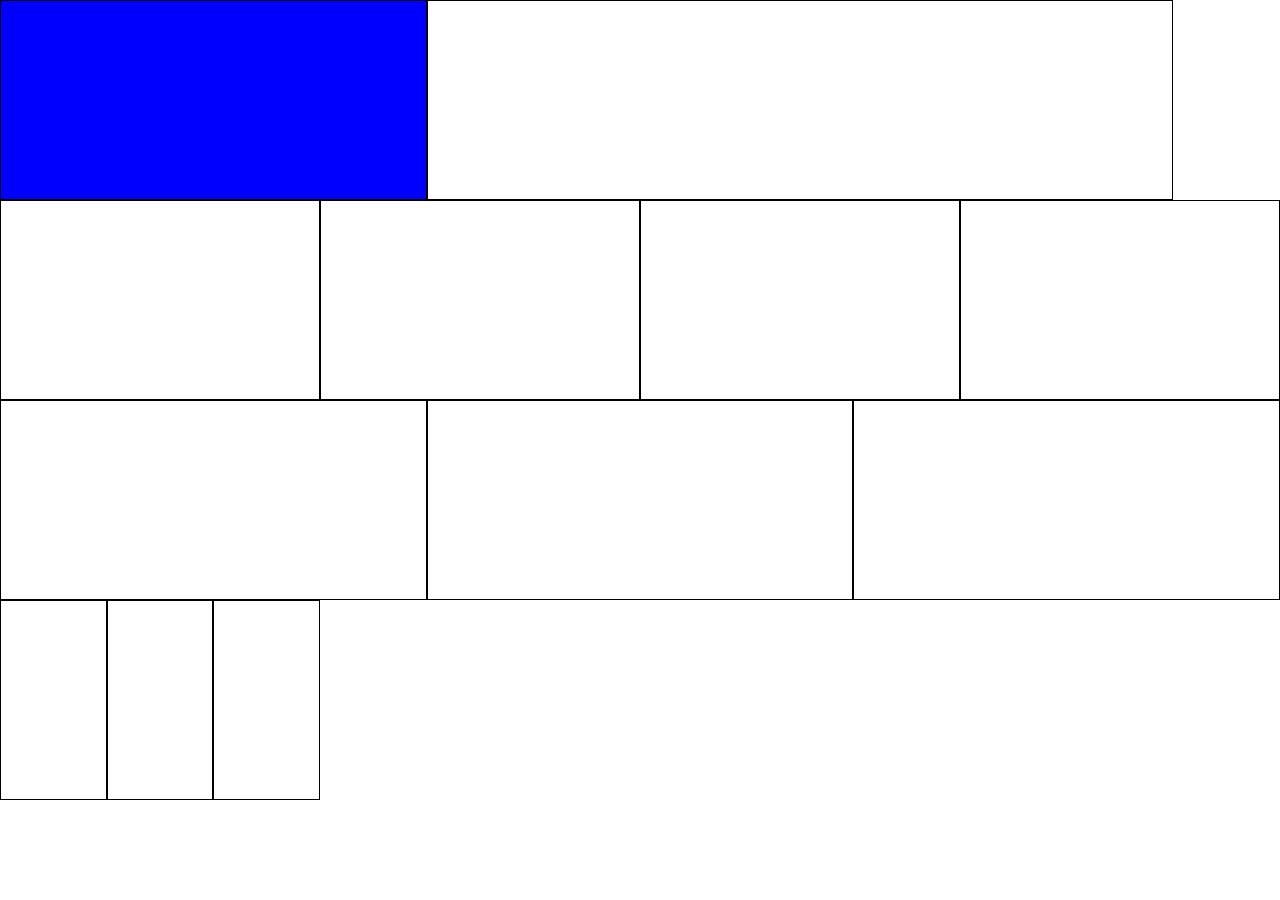
<file: html-css/Bootstrap-grid/index.html>
<!DOCTYPE html>
<html lang="es">
<head>
  <meta charset="UTF-8">
  <meta name="viewport" content="width=device-width, initial-scale=1.0">
  <title>Document</title>
  <link rel="stylesheet" href="bootstrap/css/bootstrap.css">
  <link rel="stylesheet" href="styles/styles.css">
</head>
<body>
  <header>

  </header>
  <main>
    <section>
      <article class="col-xs-12 col-sm-12 col-md-5 col-lg-4 red"></article>
      <article class="col-md-7"></article>
      <article class="col-md-3"></article>
      <article class="col-md-3"></article>
      <article class="col-md-3"></article>
      <article class="col-md-3"></article>
      <article class="col-md-4"></article>
      <article class="col-md-4"></article>
      <article class="col-md-4"></article>
      <article class="col-md-1"></article>
      <article class="col-md-1"></article>
      <article class="col-md-1"></article>
    </section>
  </main>
  <footer>

  </footer>
  <script src="bootstrap/js/jquery-2.2.3.min.js">

  </script>
  <script src="bootstrap/js/bootstrap.js"></script>
</body>
</html>
</file>
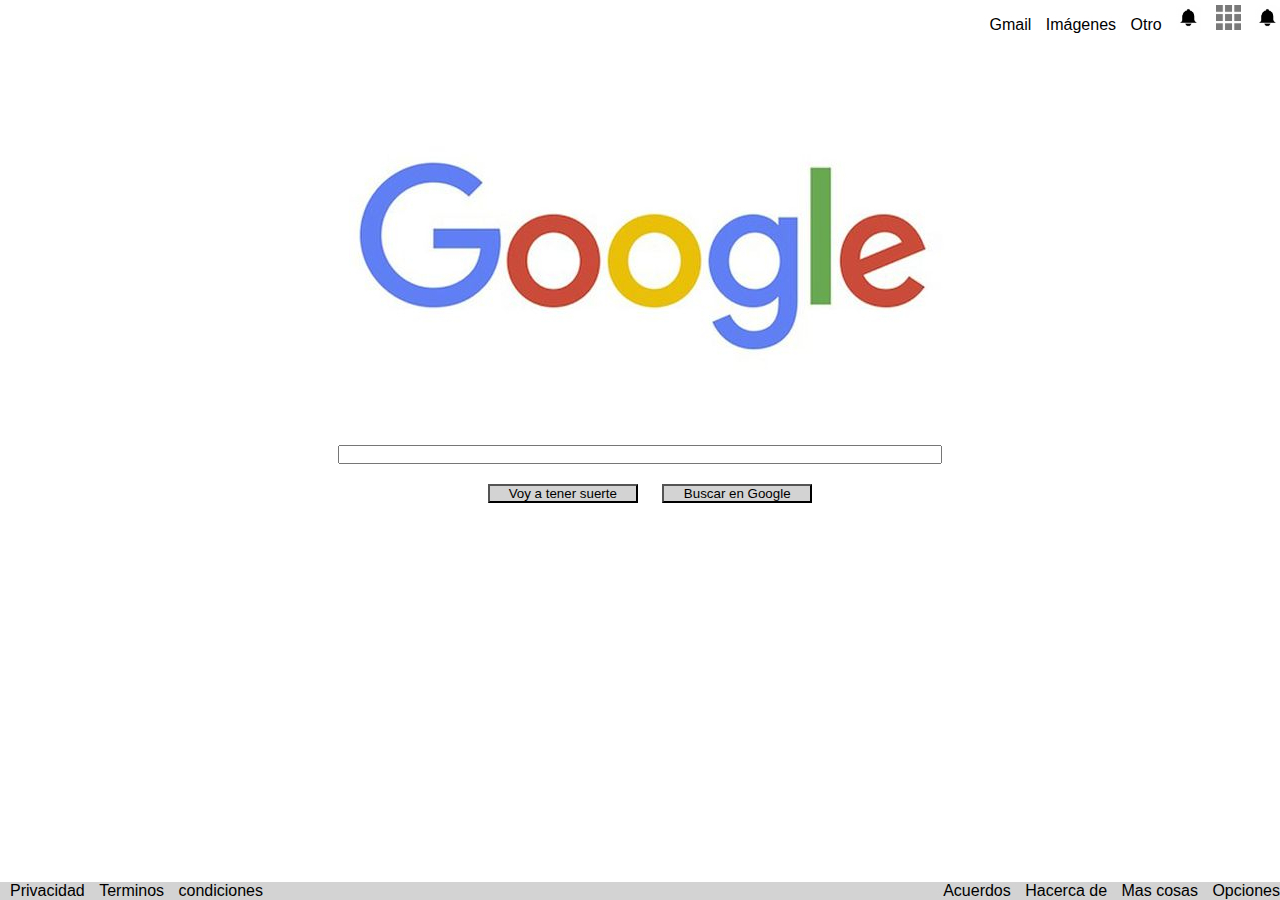
<file: html-css/Google/index.html>
<!DOCTYPE html>
<html lang="en">
<head>
  <meta charset="UTF-8">
  <title>Google</title>
  <link rel="stylesheet" href="styles/styles.css">
</head>
<body>
  <header>
    <nav>
      <a href="">Gmail</a>
      <a href="">Imágenes</a>
      <a href="">Otro</a>
      <a href=""><img class="header-nav_img" src="img/bell-icon.jpg" alt=""></a>
      <a href=""><img class="header-nav_img" src="img/apps-icon.png" alt=""></a>
      <a href=""><img class="header-nav_img" src="img/bell-icon.jpg" alt=""></a>
    </nav>
  </header>
  <main>
    <section>
      <div>
        <img src="img/Google.jpg" alt="Logo de Google">
      </div>
      <input type="text">
      <div>
        <button>Voy a tener suerte</button>
        <button>Buscar en Google</button>
      </div>
    </section>
  </main>
  <footer>
    <div>
      <a href="">Privacidad</a>
      <a href="">Terminos</a>
      <a href="">condiciones</a>
    </div>
    <div>
      <a href="">Acuerdos</a>
      <a href="">Hacerca de</a>
      <a href="">Mas cosas</a>
      <a href="">Opciones</a>
    </div>
  </footer>
</body>
</html>
</file>
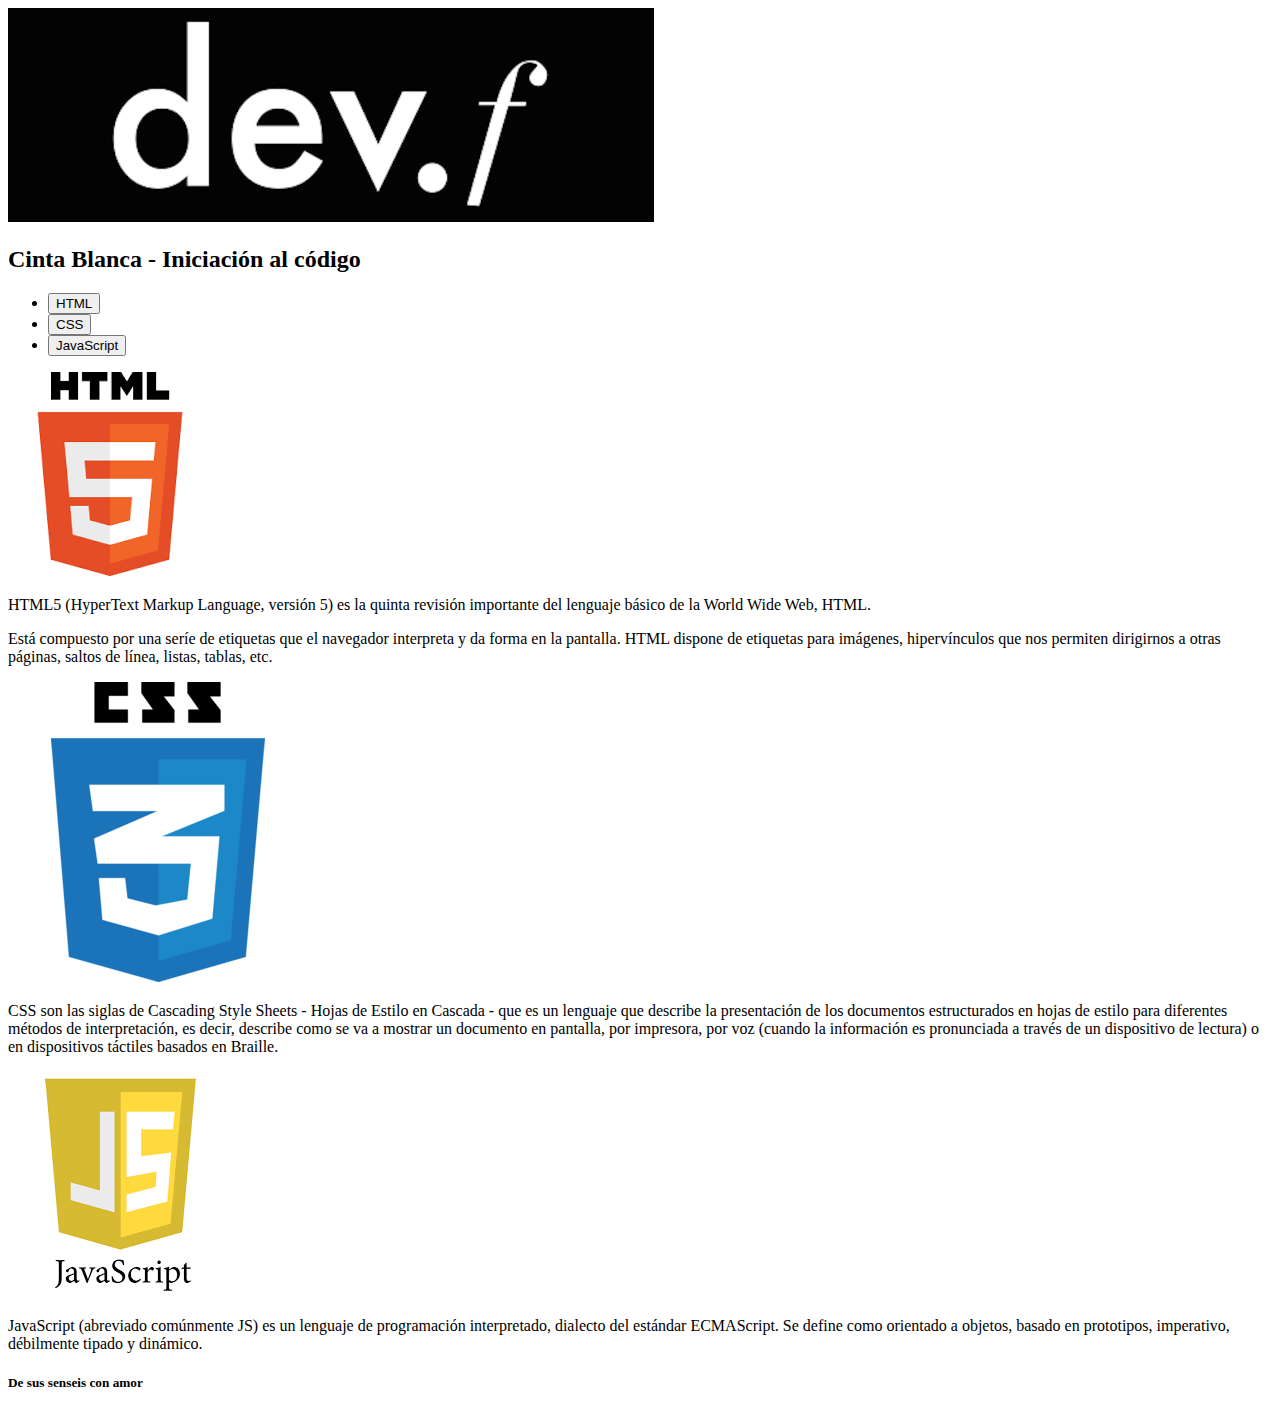
<file: html-css/PrimerEjemplo/index.html>
<!DOCTYPE html>
<html lang="es">
  <head>
    <meta charset="UTF-8">
    <title>Document</title>
    <!--<link rel="stylesheet" href="styles.css"-->
  </head>

  <body>
    <header>
      <img src="img/devf.png" alt="dev.f logo">
      <h2>Cinta Blanca - Iniciación al código</h2>
    </header>
    <div>
      <nav>
        <ul>
          <li>
            <button id="html" type="button" name="button" onclick="html()">HTML</button>
          </li>
          <li>
            <button id="css" type="button" name="button" onclick="css()">CSS</button>
          </li>
          <li>
            <button id="js" type="button" name="button" onclick="js()">JavaScript</button>
          </li>
        </ul>
      </nav>
      <section id="html1">
        <img src="img/html.png" alt="HTML logo">
        <p>HTML5 (HyperText Markup Language, versión 5) es la quinta revisión
          importante del lenguaje básico de la World Wide Web, HTML. </p>
        <p> Está compuesto por una
          seríe de etiquetas que el navegador interpreta
          y da forma en la pantalla. HTML dispone de etiquetas para imágenes, hipervínculos
          que nos permiten dirigirnos a otras páginas, saltos de línea, listas, tablas, etc.</p>
      </section>
      <section id="css1">
        <img src="img/css.png" alt="CSS logo">
        <p>CSS son las siglas de Cascading Style Sheets - Hojas de Estilo en Cascada - que es un
          lenguaje que describe la presentación de los documentos estructurados en hojas de estilo
           para diferentes métodos de interpretación, es decir, describe como se va a mostrar un
           documento en pantalla, por impresora, por voz (cuando la información es pronunciada a
           través de un dispositivo de lectura) o en dispositivos táctiles basados en Braille.</p>
      </section>
      <section id="js1">
        <img src="img/javascript.png" alt="JavaScript logo" />
        <p>JavaScript (abreviado comúnmente JS) es un lenguaje de programación interpretado, dialecto
          del estándar ECMAScript. Se define como orientado a objetos, basado en prototipos, imperativo,
           débilmente tipado y dinámico.</p>
      </section>
      <aside>
        <!--<h2>Senseis</h2>
        <img src="img/diego.jpg" alt="Diego">
        <h4>Diego De Granda</h4>
        <img src="img/anuar.jpg" alt="Anuar">
        <h4>Anuar Harb</h4>-->
      </aside>
    </div>
    <footer>
      <h5>De sus senseis con amor</h5>
    </footer>
  </body>
  <script type="text/javascript" src=ejemplo.js></script>

</html>
</file>
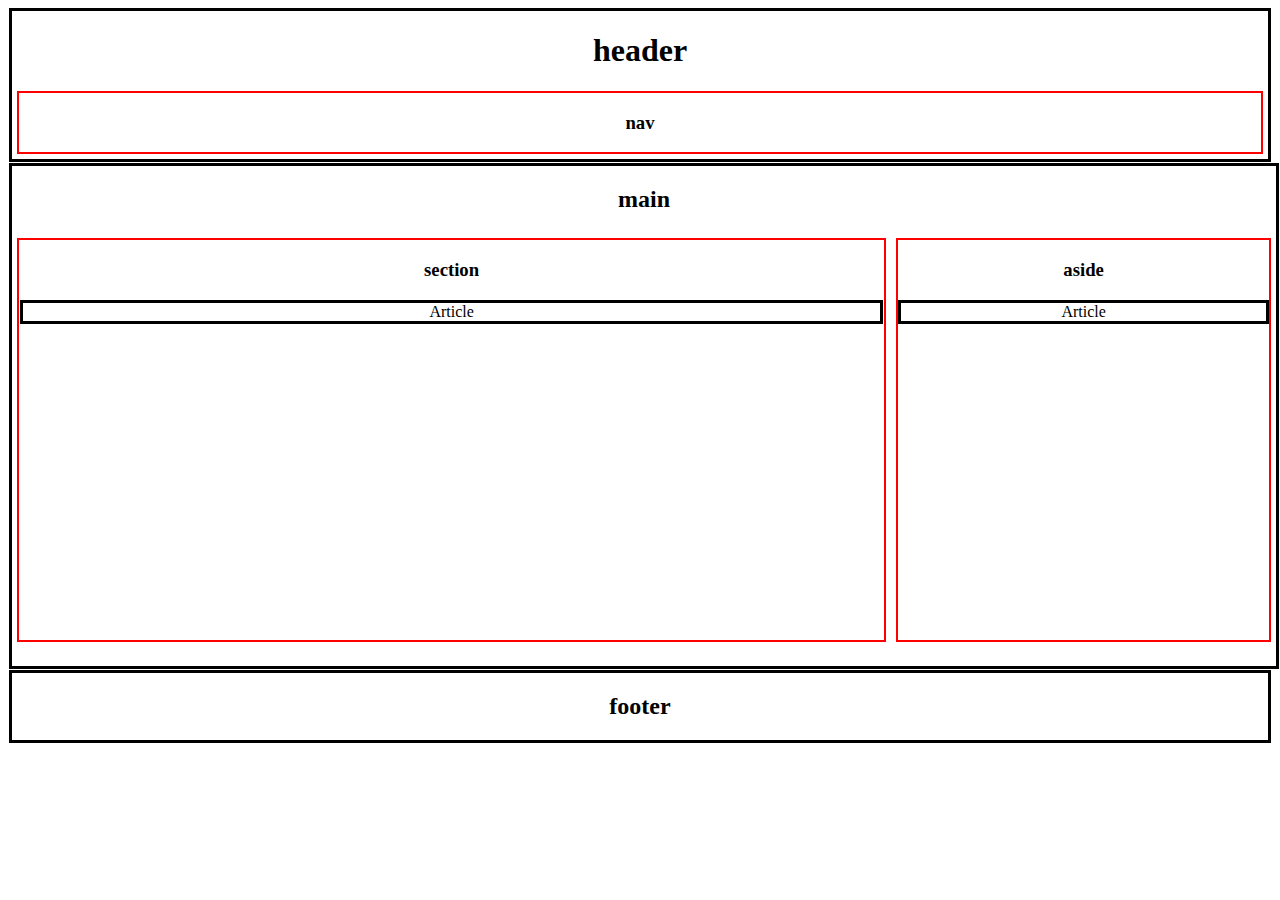
<file: html-css/Contenedores/contenderors.html>
<!DOCTYPE html>
<html lang="en">
<head>
  <meta charset="UTF-8">
  <title>Contenedores</title>
  <link rel="stylesheet" href="contenedores.css">
</head>
<body>
  <header class="border">
    <h1>header</h1>
    <nav class="border-red">
      <h3>nav</h3>
    </nav>
  </header>
  <main class="border">
    <h2>main</h2>
    <div>
      <section class="border-red">
        <h3>section</h3>
        <article class="border">Article</article>
      </section>
      <aside class="border-red">
        <h3>aside</h3>
        <article>Article</article>
      </aside>
    </div>
  </main>
  <footer class="border">
    <h2>footer</h2>
  </footer>
</body>
</html>
</file>
<file: html-css/Bootstrap-grid/styles/styles.css>
* {
  margin:0px;
  padding:0px;
}
section article {
  border:1px solid black;
  height: 200px;
}
@media screen and (max-width: 480px) { /*menor que */
    .red {
        background-color: red;
    }
}
@media screen and (min-width: 481px) { /*mayor que */
  .red {
    background-color:blue;
  }
}
</file>
<file: html-css/Google/styles/styles.css>
* {
  font-family: sans-serif;
  margin:0px;
  padding:0px;
}

header {
  width:100%;
  heigth:80px;
}
header nav {
  padding-top: 5px;
  width:100%;
  heigth:100%;
  text-align: right;
}
nav a {
  text-decoration: none;
  color:black;
  margin-left: 10px;
}
section {
  width:100%;
  heigth:auto;
  text-align: center;
}
.header-nav_img {
  width:25px;
}
input {
  width:600px;
  margin-bottom: 20px;
}
section div button {
  width:150px;
  background-color: lightgray;
  margin-left: 20px;
}
footer {
  background-color: lightgray;
  width:100%;
  heigth:60px;
  position: absolute;
  bottom: 0;
}
footer div {
  display: inline-block;
}
footer div:nth-child(2){
  float: right;
}
footer div a {
  text-decoration: none;
  color: black;
  margin-left: 10px;
}
</file>
<file: html-css/PrimerEjemplo/styles.css>
body{
  margin:0;
  padding:0;
}
header {
  width:100%;
  background-color: black;
}
header h2 {
  color:white;
  text-align: center;
  font-family:verdana;
  padding-bottom: 1em;
}
header img {
  margin-left:25%;
}
div {
  display:inline-flex;
  width:100%;
}
nav{
  width:30%;

}
nav ul{
  with:100%;
  list-style: none;
  padding: none !important;
}
nav ul li{
  text-align: center;
  font-family: verdana;
}
button {
  background-color: black;
  color:white;
  width:100%;
  border:none;
  font-size: 3em;
  margin:.5em 1em 0 0;
}
section{
  width:50%;

}
section img{
  width:200px;
  margin-left: 30%;
}
section p{
  margin:1em;
  font-family: sans-serif;
  font-size: 1.5em;
  text-align: justify;
}
#css1, #js1{
  display:none;
}
aside{
  width:20%;
}
aside h2 {
  text-align: center;
  font-family: verdana;
}
aside img {
  margin-left: 20%;
  width:150px;
}
aside h4{
  font-family: sans-serif;
  text-align: center;
}
footer{
  text-align: center;
  font-family: fantasy;
  font-size: 2em;
}
</file>
<file: html-css/Contenedores/contenedores.css>
.border {
  border:3px solid black;
  margin:1px;
}
.border-red {
  border:2px solid red;
}
body {
  text-align: center;
  font-family: verdana;
}
nav {
  margin:5px;
}
main {
  width:100%;
  height:500px;
}
div {
display:flex;
}
section {
  width:70%;
  /* px = pixeles
  em = tamaño de fuente en body default=16px
  porcentaje 100% */
  margin:5px;
  height:400px;
}
aside {
  width:30%;
  margin:5px;
  height: 400px;
}
aside article {
  border:3px solid black;
}
</file>
